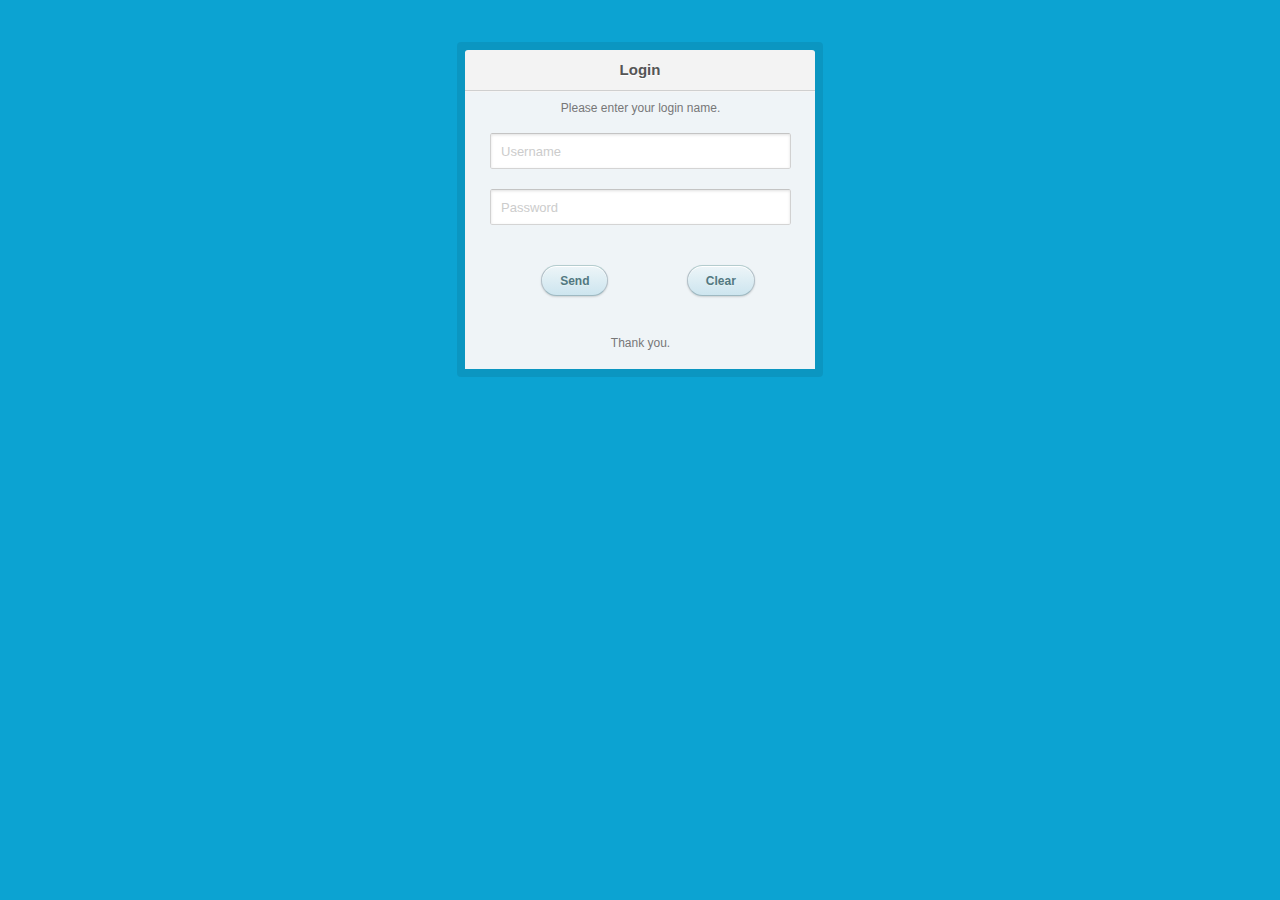
<file: loginPage/index.html>
<!DOCTYPE html>
<html lang="en">

  <head>
    <meta charset="UTF-8">
	<!-- this is the lebel in the tab-->
    <title>Login</title>
	<link rel="stylesheet" type="text/css" href="style.css">
  </head>
 
  <body>
  <div class="container">
  <div class="login">
  <!--this is the header-->
    
      <h1>Login</h1>


	<form action="welcomepage.html" method="post">
		<p class="remember_me">
		<label>
		<label> 
		Please enter your login name.<br>
		
		<!--login box -->
		<input type="text" name"login" placeholder="Username"><br>
		<!--Password text imput box-->
		<input type="password" Name="password" placeholder="Password"><br>
		<!-- buttons (submit) (reset)-->
		<input type="submit" value="Send"> <input type="reset" value="Clear">	
		<br>Thank you.
		</label>
		</label>
		</p>
	
</div>
</div>
</body>

</html>
</file>
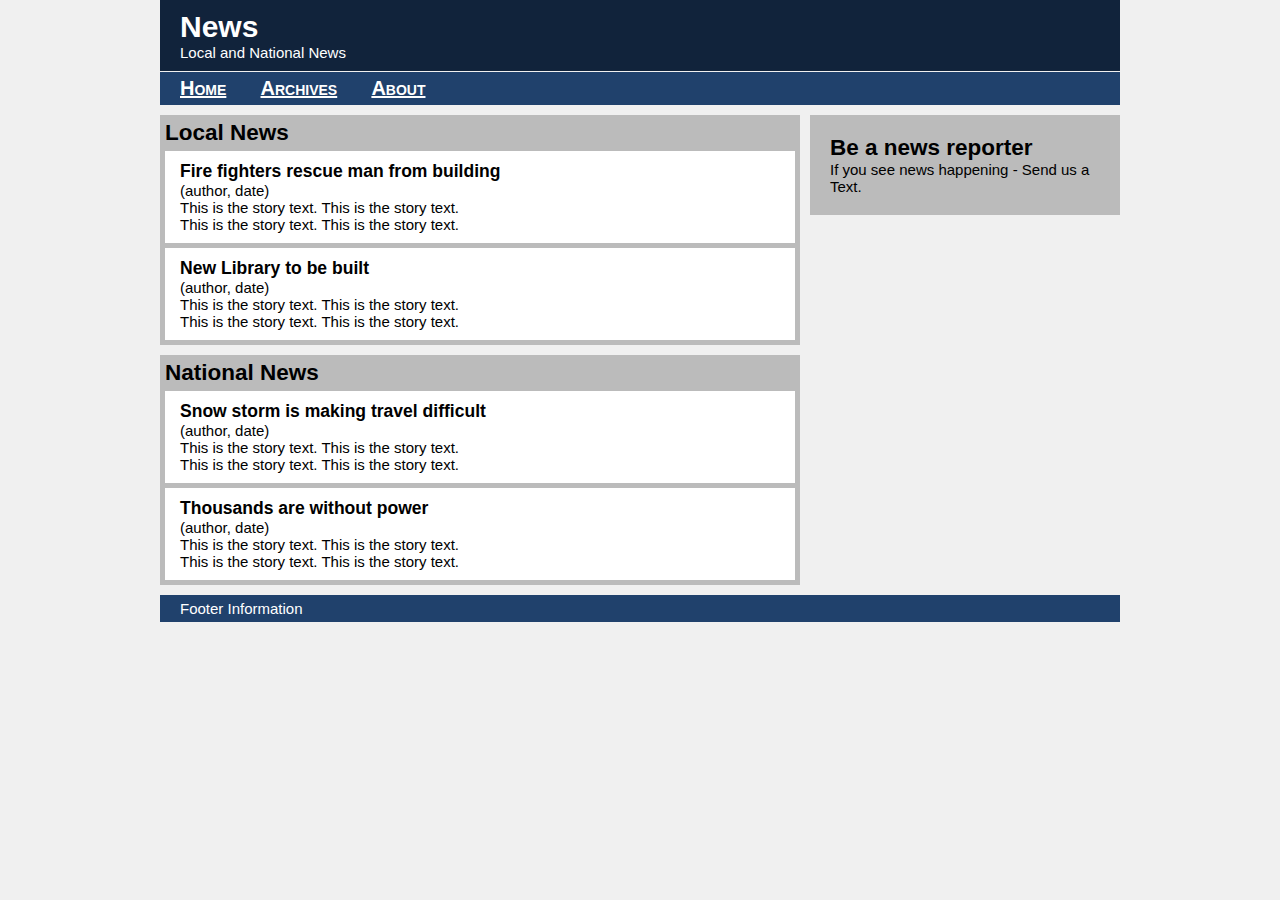
<file: WebPage/index.html>
<!DOCTYPE html>
<html lang="en">
  <head>
    <meta charset="UTF-8">
    <title>News</title>
    <link rel="stylesheet" type="text/css" href="style.css">
    <!--[if lt IE 9]>
    <script>
      document.createElement("article");
      document.createElement("aside");
      document.createElement("footer");
      document.createElement("header");
      document.createElement("main");
      document.createElement("nav");
      document.createElement("section");
    </script>
    <![endif]-->
  </head>
  <body>
    <header class="banner">
      <h1>News</h1>
      <p>Local and National News</p>
    </header>

    <nav>
      <ul>
        <li><a href="index.html">Home</a></li>
        <li><a href="archive.html">Archives</a></li>
        <li><a href="about.html">About</a></li>
      </ul>
    </nav>

    <main>
      <section>
        <h2>Local News</h2>
        <article>
          <header>
            <h3>Fire fighters rescue man from building</h3>
            <p>(author, date)</p>
          </header>
          <p>This is the story text. This is the story text.</p>
          <p>This is the story text. This is the story text.</p>
        </article>

        <article>
          <header>
            <h3>New Library to be built</h3>
            <p>(author, date)</p>
          </header>
          <p>This is the story text. This is the story text.</p>
          <p>This is the story text. This is the story text.</p>
        </article>
      </section>

      <section>
        <h2>National News</h2>
        <article>
          <header>
            <h3>Snow storm is making travel difficult</h3>
            <p>(author, date)</p>
          </header>
          <p>This is the story text. This is the story text.</p>
          <p>This is the story text. This is the story text.</p>
        </article>

        <article>
          <header>
            <h3>Thousands are without power</h3>
            <p>(author, date)</p>
          </header>
          <p>This is the story text. This is the story text.</p>
          <p>This is the story text. This is the story text.</p>
        </article>
      </section>
    </main>

    <aside>
      <h2>Be a news reporter</h2>
      <p>If you see news happening - Send us a Text.</p>
    </aside>

    <footer>
      <p>Footer Information</p>
    </footer>

  </body>
</html>
</file>
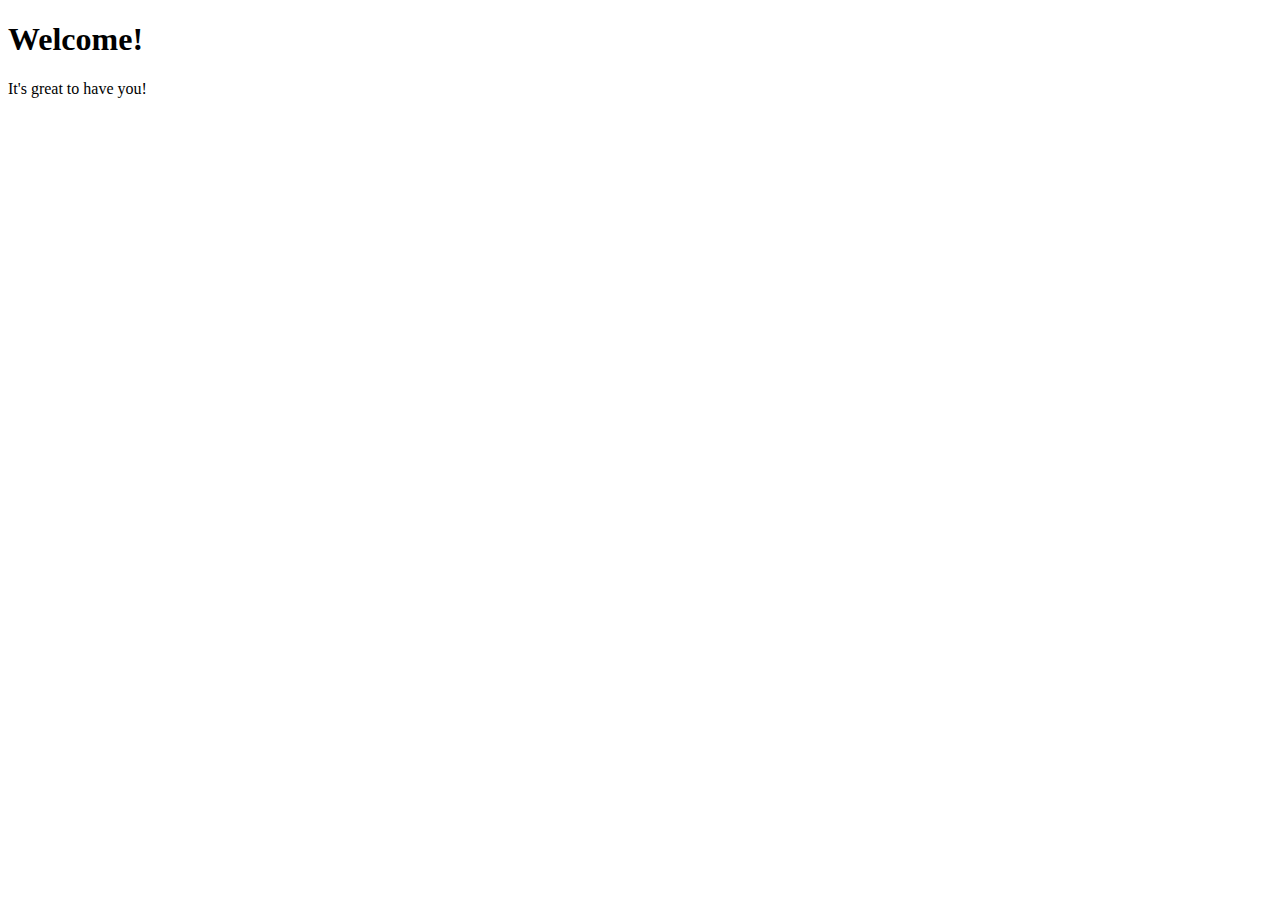
<file: loginPage/welcomepage.html>
<!DOCTYPE html>
<html lang="en">

  <head>
    <meta charset="UTF-8">
	<!-- this is the lebel in the tab-->
    <title>Welcome</title>
  </head>
	
	<main>
	<p>
	 <h1> Welcome!</h1>
	</p>
  	</main>

    <footer>
      <p>It's great to have you!</p>
    </footer>
</body>

</html>
</file>
<file: loginPage/style.css>
.container {
  margin: 50px auto;
  width: 640px;
 
}
 
.login {
  position: relative;
  margin: 0 auto;
  padding: 20px 20px 20px;
  width: 310px;
}

/*^^^^ the first part^^^^^
centering and positioning the content
-------------------------------------*/

.login p.submit {
  text-align: right;
}
 
.login-help {
  margin: 20px 0;
  font-size: 11px;
  color: ;
  text-align: center;
  text-shadow: 0 1px #2a85a1;
}
 
.login-help a {
  color: #cce7fa;
  text-decoration: none;
}
 
.login-help a:hover {
  text-decoration: underline;
}
 
:-moz-placeholder {
  color: #c9c9c9 !important;
  font-size: 13px;
}
 /* the place holder in the text boxes*/
::-webkit-input-placeholder { 
  color: #ccc;
  font-size: 13px;
}
  
  /*^^^^^^^^^ Second part^^^^^^^^
  Most of this applies to the "Need help loging in" 
  section which we do not use.
  -------------------------------------*/
  
 
.login:before {
  content: '';
  position: absolute;
  top: -8px;
  right: -8px;
  bottom: -8px;
  left: -8px;
  z-index: -1;
  background: rgba(0, 0, 0, 0.08);
  border-radius: 4px;
  padding-bottom: 335px;
}
 /* colors the h1 taged content*/
.login h1 {
  margin: -20px -20px 21px;
  line-height: 40px;
  font-size: 15px;
  font-weight: bold;
  color: #555;
  text-align: center;
  text-shadow: 0 1px white;
  background: #f3f3f3;
  border-bottom: 1px solid #cfcfcf;
  border-radius: 3px 3px 0 0;
  background-image: -webkit-linear-gradient(top, whiteffd, #eef2f5);
  background-image: -moz-linear-gradient(top, whiteffd, #eef2f5);
  background-image: -o-linear-gradient(top, whiteffd, #eef2f5);
  background-image: linear-gradient(to bottom, whiteffd, #eef2f5);
  -webkit-box-shadow: 0 1px whitesmoke;
  box-shadow: 0 1px whitesmoke;
}
 /*the margin around each element in p, p is no longer used.*/
.login p {
  margin: 0 0 0;
  padding-bottom:10px;
  
}
 
.login p:first-child {
  margin-top: 0;
  
}
 /*/width of the text boxes*/
.login input[type=text], .login input[type=password] {
  width: 279px;
  margin-right: 10px;
}
 /* objects inside p class remember_me*/
.login p.remember_me {
  float: left;
  line-height: 31px;
  background-color: #eff4f7;
  text-align: center;
  margin-top: -20px;
  margin-left: -20px;
  padding-left: 15px;
  padding-right: 14px;
}
 
.login p.remember_me label {
  font-size: 12px;
  color: #777;
  cursor: pointer;
}
 
.login p.remember_me input {
  position: relative;
  bottom: 1px;
  
  vertical-align: middle;
}
/*^^^^^^^^^ The Third Part^^^^^^^^^^
Labeled the Design, mostly colors in the background and header,
also does some customization to the remember me check box that 
we don't use.
-----------------------------------------*/


  input {
  font-family: 'Lucida Grande', Tahoma, Verdana, sans-serif;
  font-size: 14px;
}
 
input[type=text], input[type=password] {
  margin: 10px;
  padding: 0 10px;
  width: 200px;
  height: 34px;
  color: #404040;
  background: white;
  border: 1px solid;
  border-color: #c4c4c4 #d1d1d1 #d4d4d4;
  border-radius: 2px;
  outline: 4px solid #eff4f7;
  -moz-outline-radius: 3px;
  -webkit-box-shadow: inset 0 1px 3px rgba(0, 0, 0, 0.12);
  box-shadow: inset 0 1px 3px rgba(0, 0, 0, 0.12);
}
 
input[type=text]:focus, input[type=password]:focus {
  border-color: #7dc9e2;
  outline-color: #dceefc;
  outline-offset: 0;
}
 
input[type=submit], input[type=reset] {
 
  padding: 0 18px;
  height: 29px;
  font-size: 12px;
  font-weight: bold;
  color: #527881;
  text-shadow: 0 1px #e3f1f1;
  background: #cde5ef;
  border: 1px solid;
  border-color: #b4ccce #b3c0c8 #9eb9c2;
  border-radius: 16px;
  margin: 30px;
  margin-left: 45px;
  outline: 0;
  -webkit-box-sizing: content-box;
  -moz-box-sizing: content-box;
  box-sizing: content-box;
  background-image: -webkit-linear-gradient(top, #edf5f8, #cde5ef);
  background-image: -moz-linear-gradient(top, #edf5f8, #cde5ef);
  background-image: -o-linear-gradient(top, #edf5f8, #cde5ef);
  background-image: linear-gradient(to bottom, #edf5f8, #cde5ef);
  -webkit-box-shadow: inset 0 1px white, 0 1px 2px rgba(0, 0, 0, 0.15);
  box-shadow: inset 0 1px white, 0 1px 2px rgba(0, 0, 0, 0.15);
}

/*^^^^^^^ The Fourth part ^^^^^^^^
Adds color to buttons and backrounds to the textboxes.
higlights the text boxes that the curser is active in.
---------------------------------------*/

input[type=submit]:active {
  background: #cde5ef;
  border-color: #9eb9c2 #b3c0c8 #b4ccce;
  -webkit-box-shadow: inset 0 0 3px rgba(0, 0, 0, 0.2);
  box-shadow: inset 0 0 3px rgba(0, 0, 0, 0.2);
  
}

input[type=checkbox],
input[type=radio] {
border: 1px solid #c0c0c0;
margin: 0 0.1em 0 0;
padding: 0;
font-size: 16px;
line-height: 1em;
width: 1.25em;
height: 1.25em;
background: #fff;
background: -webkit-gradient(linear, 0% 0%, 0% 100%, from(#ededed), to(#fbfbfb));
 
-webkit-appearance: none;
-webkit-box-shadow: 1px 1px 1px #fff;
-webkit-border-radius: 0.25em;
vertical-align: text-top;
display: inline-block;
 
}
 
input[type=radio] {
-webkit-border-radius: 2em; /* Make radios round */
}
 
input[type=checkbox]:checked::after {
content:"âœ”";
display:block;
text-align: center;
font-size: 16px;
height: 16px;
line-height: 18px;
}
 
input[type=radio]:checked::after {
content:"â—";
display:block;
height: 16px;
line-height: 15px;
font-size: 20px;
text-align: center;
}
 
select {
border: 1px solid #D0D0D0;
background: url(http://www.quilor.com/i/select.png) no-repeat right center, -webkit-gradient(linear, 0% 0%, 0% 100%, from(#fbfbfb), to(#ededed));
background: -moz-linear-gradient(19% 75% 90deg,#ededed, #fbfbfb);
-webkit-box-shadow: 0 1px 2px rgba(0,0,0,.05);
-moz-box-shadow: 0 1px 2px rgba(0,0,0,.05);
-webkit-box-shadow: 0 1px 2px rgba(0,0,0,.05);
color: #444;
}

/*^^^^^ Fith Part^^^^^^^^^^
This part refers to the check box that we dont use.
----------------------------*/

body {
  font: 13px/20px "Lucida Grande", Tahoma, Verdana, sans-serif;
  color: #404040;
  background: #0ca3d2;
}
</file>
<file: WebPage/style.css>
@charset "UTF-8";

article, aside, footer, header, main, nav, section {
  display: block;
}

html, body, h1, h2, h3, ul, li, a, p, 
article, aside, footer, header, main, nav, section {
  padding: 0;
  margin: 0;
}

.banner {
  background-color: #11233b;
  color: white;
  padding: 10px 20px;
}

body {
  width: 960px;
  margin-left: auto;
  margin-right: auto;
  background-color: #f0f0f0;
  font-family: Helvetica, Arial, sans-serif;
  font-size: 15px;
}

nav {
  background-color: #20416c;
  padding: 5px;
  margin-top: 1px;
}

li a {
  color: white;
}

li {
  display: inline;
  margin-left: 15px;
  margin-right: 15px;
  font-size: 20px;
  font-variant: small-caps;
  font-weight: bold;
}

section {
  background-color: #bbbbbb;
  margin-top: 10px;
  padding: 5px;
}

article {
  background-color: white;
  margin-top: 5px;
  padding: 10px 15px;
}

main {
  width: 640px;
  float: left;
  margin-bottom: 10px;
}

aside {
  background-color: #bbbbbb;
  width: 270px;
  float: right;
  padding: 20px;
  margin-top: 10px;
}

footer {
  clear: both;
  background-color: #20416c;
  color: white;
  padding: 5px 20px;
}
</file>
